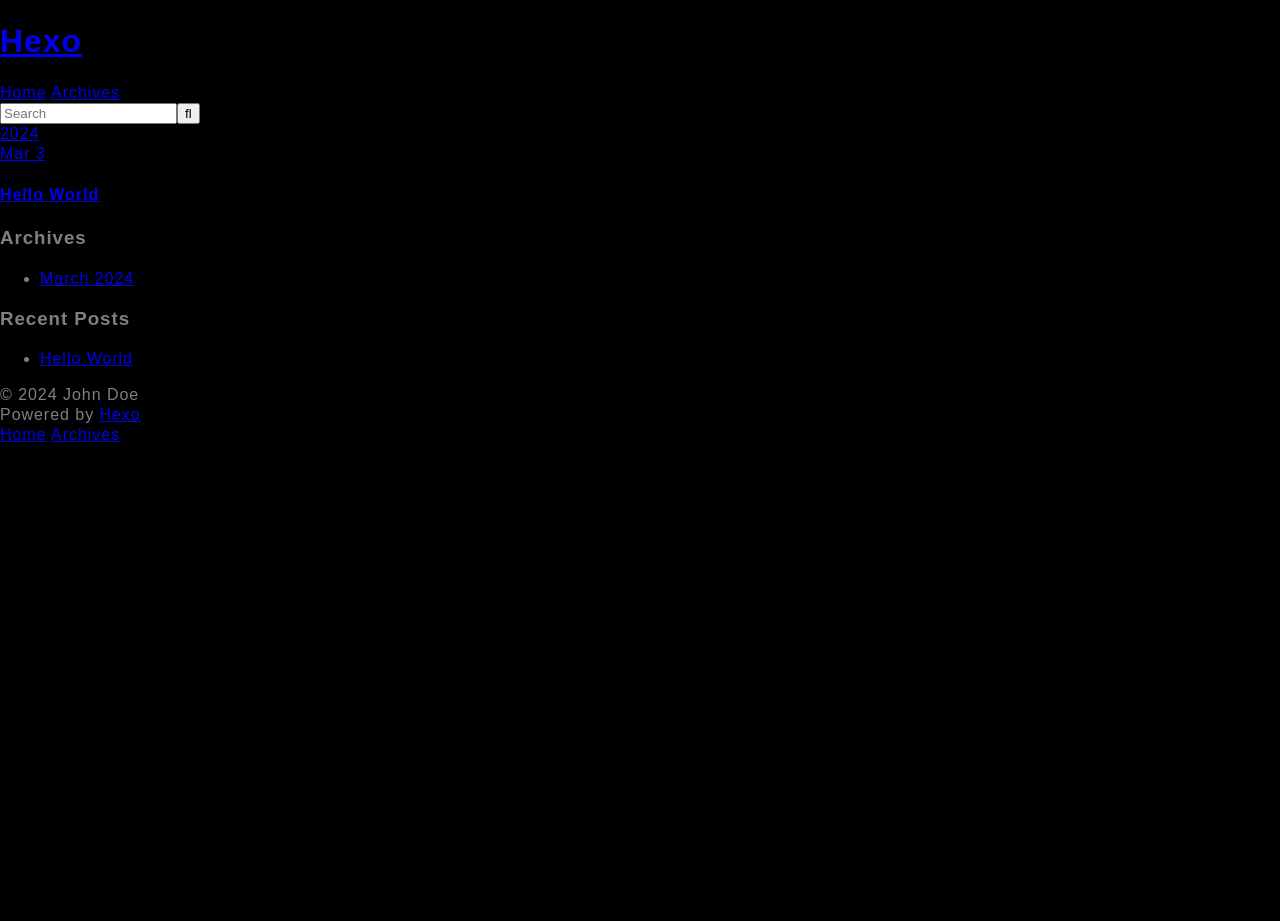
<file: archives/index.html>
<!DOCTYPE html>
<html>
<head>
  <meta charset="utf-8">
  
  
  <title>Archives | Hexo</title>
  <meta name="viewport" content="width=device-width, initial-scale=1, shrink-to-fit=no">
  <meta property="og:type" content="website">
<meta property="og:title" content="Hexo">
<meta property="og:url" content="http://example.com/archives/index.html">
<meta property="og:site_name" content="Hexo">
<meta property="og:locale" content="en_US">
<meta property="article:author" content="John Doe">
<meta name="twitter:card" content="summary">
  
    <link rel="alternate" href="/atom.xml" title="Hexo" type="application/atom+xml">
  
  
    <link rel="shortcut icon" href="/favicon.png">
  
  
  
<link rel="stylesheet" href="/css/style.css">

  
    
<link rel="stylesheet" href="/fancybox/jquery.fancybox.min.css">

  
  
<meta name="generator" content="Hexo 7.1.1"></head>

<body>
  <div id="container">
    <div id="wrap">
      <header id="header">
  <div id="banner"></div>
  <div id="header-outer" class="outer">
    <div id="header-title" class="inner">
      <h1 id="logo-wrap">
        <a href="/" id="logo">Hexo</a>
      </h1>
      
    </div>
    <div id="header-inner" class="inner">
      <nav id="main-nav">
        <a id="main-nav-toggle" class="nav-icon"><span class="fa fa-bars"></span></a>
        
          <a class="main-nav-link" href="/">Home</a>
        
          <a class="main-nav-link" href="/archives">Archives</a>
        
      </nav>
      <nav id="sub-nav">
        
        
          <a class="nav-icon" href="/atom.xml" title="RSS Feed"><span class="fa fa-rss"></span></a>
        
        <a class="nav-icon nav-search-btn" title="Search"><span class="fa fa-search"></span></a>
      </nav>
      <div id="search-form-wrap">
        <form action="//google.com/search" method="get" accept-charset="UTF-8" class="search-form"><input type="search" name="q" class="search-form-input" placeholder="Search"><button type="submit" class="search-form-submit">&#xF002;</button><input type="hidden" name="sitesearch" value="http://example.com"></form>
      </div>
    </div>
  </div>
</header>

      <div class="outer">
        <section id="main">
  
  
    
    
      
      
      <section class="archives-wrap">
        <div class="archive-year-wrap">
          <a href="/archives/2024" class="archive-year">2024</a>
        </div>
        <div class="archives">
    
    <article class="archive-article archive-type-post">
  <div class="archive-article-inner">
    <header class="archive-article-header">
      <a href="/2024/03/03/hello-world/" class="archive-article-date">
  <time class="dt-published" datetime="2024-03-03T11:02:40.279Z" itemprop="datePublished">Mar 3</time>
</a>
      
  
    <h1 itemprop="name">
      <a class="archive-article-title" href="/2024/03/03/hello-world/">Hello World</a>
    </h1>
  

    </header>
  </div>
</article>
  
  
    </div></section>
  


</section>
        
          <aside id="sidebar">
  
    

  
    

  
    
  
    
  <div class="widget-wrap">
    <h3 class="widget-title">Archives</h3>
    <div class="widget">
      <ul class="archive-list"><li class="archive-list-item"><a class="archive-list-link" href="/archives/2024/03/">March 2024</a></li></ul>
    </div>
  </div>


  
    
  <div class="widget-wrap">
    <h3 class="widget-title">Recent Posts</h3>
    <div class="widget">
      <ul>
        
          <li>
            <a href="/2024/03/03/hello-world/">Hello World</a>
          </li>
        
      </ul>
    </div>
  </div>

  
</aside>
        
      </div>
      <footer id="footer">
  
  <div class="outer">
    <div id="footer-info" class="inner">
      
      &copy; 2024 John Doe<br>
      Powered by <a href="https://hexo.io/" target="_blank">Hexo</a>
    </div>
  </div>
</footer>

    </div>
    <nav id="mobile-nav">
  
    <a href="/" class="mobile-nav-link">Home</a>
  
    <a href="/archives" class="mobile-nav-link">Archives</a>
  
</nav>
    


<script src="/js/jquery-3.6.4.min.js"></script>



  
<script src="/fancybox/jquery.fancybox.min.js"></script>




<script src="/js/script.js"></script>





  </div>
</body>
</html>
</file>
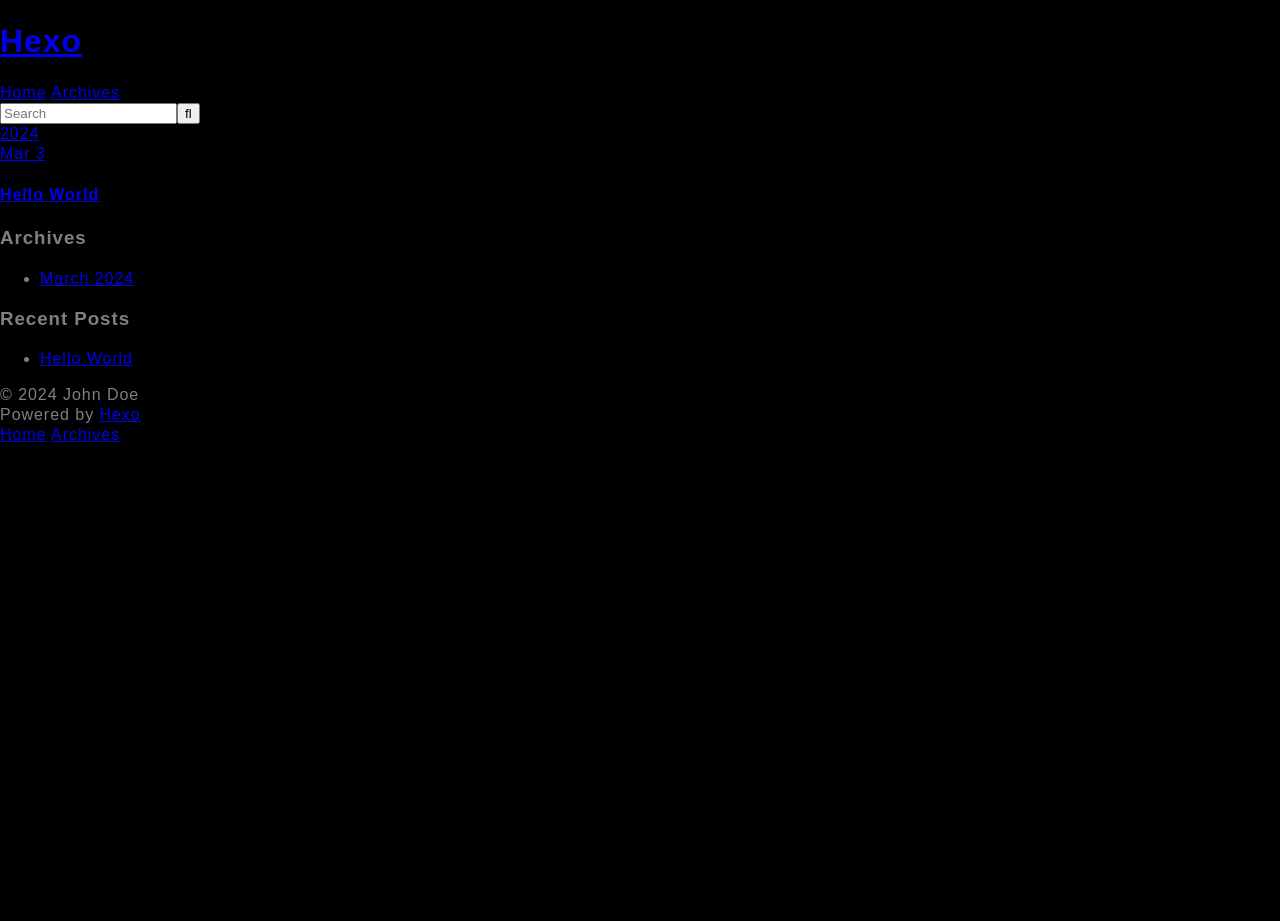
<file: archives/2024/index.html>
<!DOCTYPE html>
<html>
<head>
  <meta charset="utf-8">
  
  
  <title>Archives: 2024 | Hexo</title>
  <meta name="viewport" content="width=device-width, initial-scale=1, shrink-to-fit=no">
  <meta property="og:type" content="website">
<meta property="og:title" content="Hexo">
<meta property="og:url" content="http://example.com/archives/2024/index.html">
<meta property="og:site_name" content="Hexo">
<meta property="og:locale" content="en_US">
<meta property="article:author" content="John Doe">
<meta name="twitter:card" content="summary">
  
    <link rel="alternate" href="/atom.xml" title="Hexo" type="application/atom+xml">
  
  
    <link rel="shortcut icon" href="/favicon.png">
  
  
  
<link rel="stylesheet" href="/css/style.css">

  
    
<link rel="stylesheet" href="/fancybox/jquery.fancybox.min.css">

  
  
<meta name="generator" content="Hexo 7.1.1"></head>

<body>
  <div id="container">
    <div id="wrap">
      <header id="header">
  <div id="banner"></div>
  <div id="header-outer" class="outer">
    <div id="header-title" class="inner">
      <h1 id="logo-wrap">
        <a href="/" id="logo">Hexo</a>
      </h1>
      
    </div>
    <div id="header-inner" class="inner">
      <nav id="main-nav">
        <a id="main-nav-toggle" class="nav-icon"><span class="fa fa-bars"></span></a>
        
          <a class="main-nav-link" href="/">Home</a>
        
          <a class="main-nav-link" href="/archives">Archives</a>
        
      </nav>
      <nav id="sub-nav">
        
        
          <a class="nav-icon" href="/atom.xml" title="RSS Feed"><span class="fa fa-rss"></span></a>
        
        <a class="nav-icon nav-search-btn" title="Search"><span class="fa fa-search"></span></a>
      </nav>
      <div id="search-form-wrap">
        <form action="//google.com/search" method="get" accept-charset="UTF-8" class="search-form"><input type="search" name="q" class="search-form-input" placeholder="Search"><button type="submit" class="search-form-submit">&#xF002;</button><input type="hidden" name="sitesearch" value="http://example.com"></form>
      </div>
    </div>
  </div>
</header>

      <div class="outer">
        <section id="main">
  
  
    
    
      
      
      <section class="archives-wrap">
        <div class="archive-year-wrap">
          <a href="/archives/2024" class="archive-year">2024</a>
        </div>
        <div class="archives">
    
    <article class="archive-article archive-type-post">
  <div class="archive-article-inner">
    <header class="archive-article-header">
      <a href="/2024/03/03/hello-world/" class="archive-article-date">
  <time class="dt-published" datetime="2024-03-03T11:02:40.279Z" itemprop="datePublished">Mar 3</time>
</a>
      
  
    <h1 itemprop="name">
      <a class="archive-article-title" href="/2024/03/03/hello-world/">Hello World</a>
    </h1>
  

    </header>
  </div>
</article>
  
  
    </div></section>
  


</section>
        
          <aside id="sidebar">
  
    

  
    

  
    
  
    
  <div class="widget-wrap">
    <h3 class="widget-title">Archives</h3>
    <div class="widget">
      <ul class="archive-list"><li class="archive-list-item"><a class="archive-list-link" href="/archives/2024/03/">March 2024</a></li></ul>
    </div>
  </div>


  
    
  <div class="widget-wrap">
    <h3 class="widget-title">Recent Posts</h3>
    <div class="widget">
      <ul>
        
          <li>
            <a href="/2024/03/03/hello-world/">Hello World</a>
          </li>
        
      </ul>
    </div>
  </div>

  
</aside>
        
      </div>
      <footer id="footer">
  
  <div class="outer">
    <div id="footer-info" class="inner">
      
      &copy; 2024 John Doe<br>
      Powered by <a href="https://hexo.io/" target="_blank">Hexo</a>
    </div>
  </div>
</footer>

    </div>
    <nav id="mobile-nav">
  
    <a href="/" class="mobile-nav-link">Home</a>
  
    <a href="/archives" class="mobile-nav-link">Archives</a>
  
</nav>
    


<script src="/js/jquery-3.6.4.min.js"></script>



  
<script src="/fancybox/jquery.fancybox.min.js"></script>




<script src="/js/script.js"></script>





  </div>
</body>
</html>
</file>
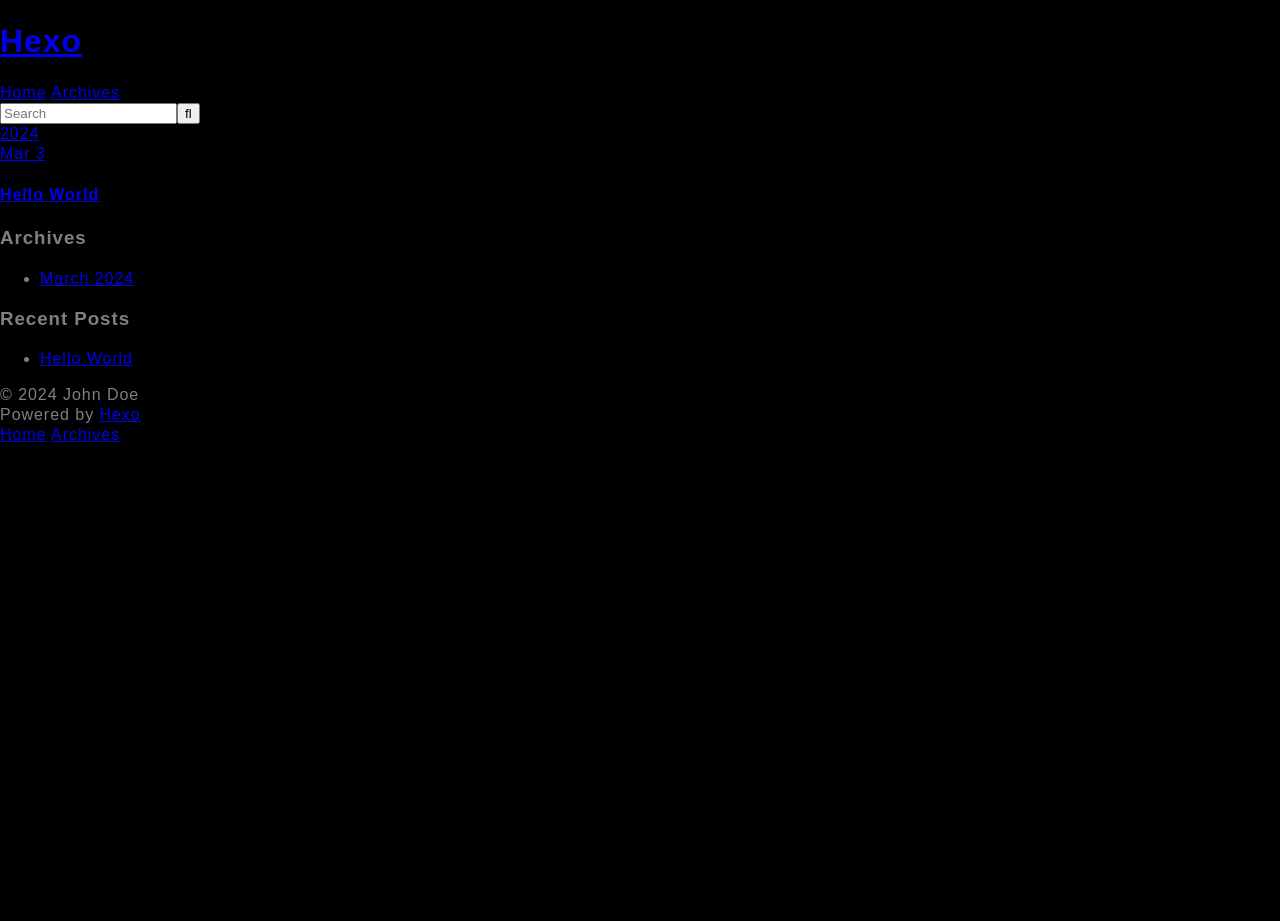
<file: archives/2024/03/index.html>
<!DOCTYPE html>
<html>
<head>
  <meta charset="utf-8">
  
  
  <title>Archives: 2024/3 | Hexo</title>
  <meta name="viewport" content="width=device-width, initial-scale=1, shrink-to-fit=no">
  <meta property="og:type" content="website">
<meta property="og:title" content="Hexo">
<meta property="og:url" content="http://example.com/archives/2024/03/index.html">
<meta property="og:site_name" content="Hexo">
<meta property="og:locale" content="en_US">
<meta property="article:author" content="John Doe">
<meta name="twitter:card" content="summary">
  
    <link rel="alternate" href="/atom.xml" title="Hexo" type="application/atom+xml">
  
  
    <link rel="shortcut icon" href="/favicon.png">
  
  
  
<link rel="stylesheet" href="/css/style.css">

  
    
<link rel="stylesheet" href="/fancybox/jquery.fancybox.min.css">

  
  
<meta name="generator" content="Hexo 7.1.1"></head>

<body>
  <div id="container">
    <div id="wrap">
      <header id="header">
  <div id="banner"></div>
  <div id="header-outer" class="outer">
    <div id="header-title" class="inner">
      <h1 id="logo-wrap">
        <a href="/" id="logo">Hexo</a>
      </h1>
      
    </div>
    <div id="header-inner" class="inner">
      <nav id="main-nav">
        <a id="main-nav-toggle" class="nav-icon"><span class="fa fa-bars"></span></a>
        
          <a class="main-nav-link" href="/">Home</a>
        
          <a class="main-nav-link" href="/archives">Archives</a>
        
      </nav>
      <nav id="sub-nav">
        
        
          <a class="nav-icon" href="/atom.xml" title="RSS Feed"><span class="fa fa-rss"></span></a>
        
        <a class="nav-icon nav-search-btn" title="Search"><span class="fa fa-search"></span></a>
      </nav>
      <div id="search-form-wrap">
        <form action="//google.com/search" method="get" accept-charset="UTF-8" class="search-form"><input type="search" name="q" class="search-form-input" placeholder="Search"><button type="submit" class="search-form-submit">&#xF002;</button><input type="hidden" name="sitesearch" value="http://example.com"></form>
      </div>
    </div>
  </div>
</header>

      <div class="outer">
        <section id="main">
  
  
    
    
      
      
      <section class="archives-wrap">
        <div class="archive-year-wrap">
          <a href="/archives/2024" class="archive-year">2024</a>
        </div>
        <div class="archives">
    
    <article class="archive-article archive-type-post">
  <div class="archive-article-inner">
    <header class="archive-article-header">
      <a href="/2024/03/03/hello-world/" class="archive-article-date">
  <time class="dt-published" datetime="2024-03-03T11:02:40.279Z" itemprop="datePublished">Mar 3</time>
</a>
      
  
    <h1 itemprop="name">
      <a class="archive-article-title" href="/2024/03/03/hello-world/">Hello World</a>
    </h1>
  

    </header>
  </div>
</article>
  
  
    </div></section>
  


</section>
        
          <aside id="sidebar">
  
    

  
    

  
    
  
    
  <div class="widget-wrap">
    <h3 class="widget-title">Archives</h3>
    <div class="widget">
      <ul class="archive-list"><li class="archive-list-item"><a class="archive-list-link" href="/archives/2024/03/">March 2024</a></li></ul>
    </div>
  </div>


  
    
  <div class="widget-wrap">
    <h3 class="widget-title">Recent Posts</h3>
    <div class="widget">
      <ul>
        
          <li>
            <a href="/2024/03/03/hello-world/">Hello World</a>
          </li>
        
      </ul>
    </div>
  </div>

  
</aside>
        
      </div>
      <footer id="footer">
  
  <div class="outer">
    <div id="footer-info" class="inner">
      
      &copy; 2024 John Doe<br>
      Powered by <a href="https://hexo.io/" target="_blank">Hexo</a>
    </div>
  </div>
</footer>

    </div>
    <nav id="mobile-nav">
  
    <a href="/" class="mobile-nav-link">Home</a>
  
    <a href="/archives" class="mobile-nav-link">Archives</a>
  
</nav>
    


<script src="/js/jquery-3.6.4.min.js"></script>



  
<script src="/fancybox/jquery.fancybox.min.js"></script>




<script src="/js/script.js"></script>





  </div>
</body>
</html>
</file>
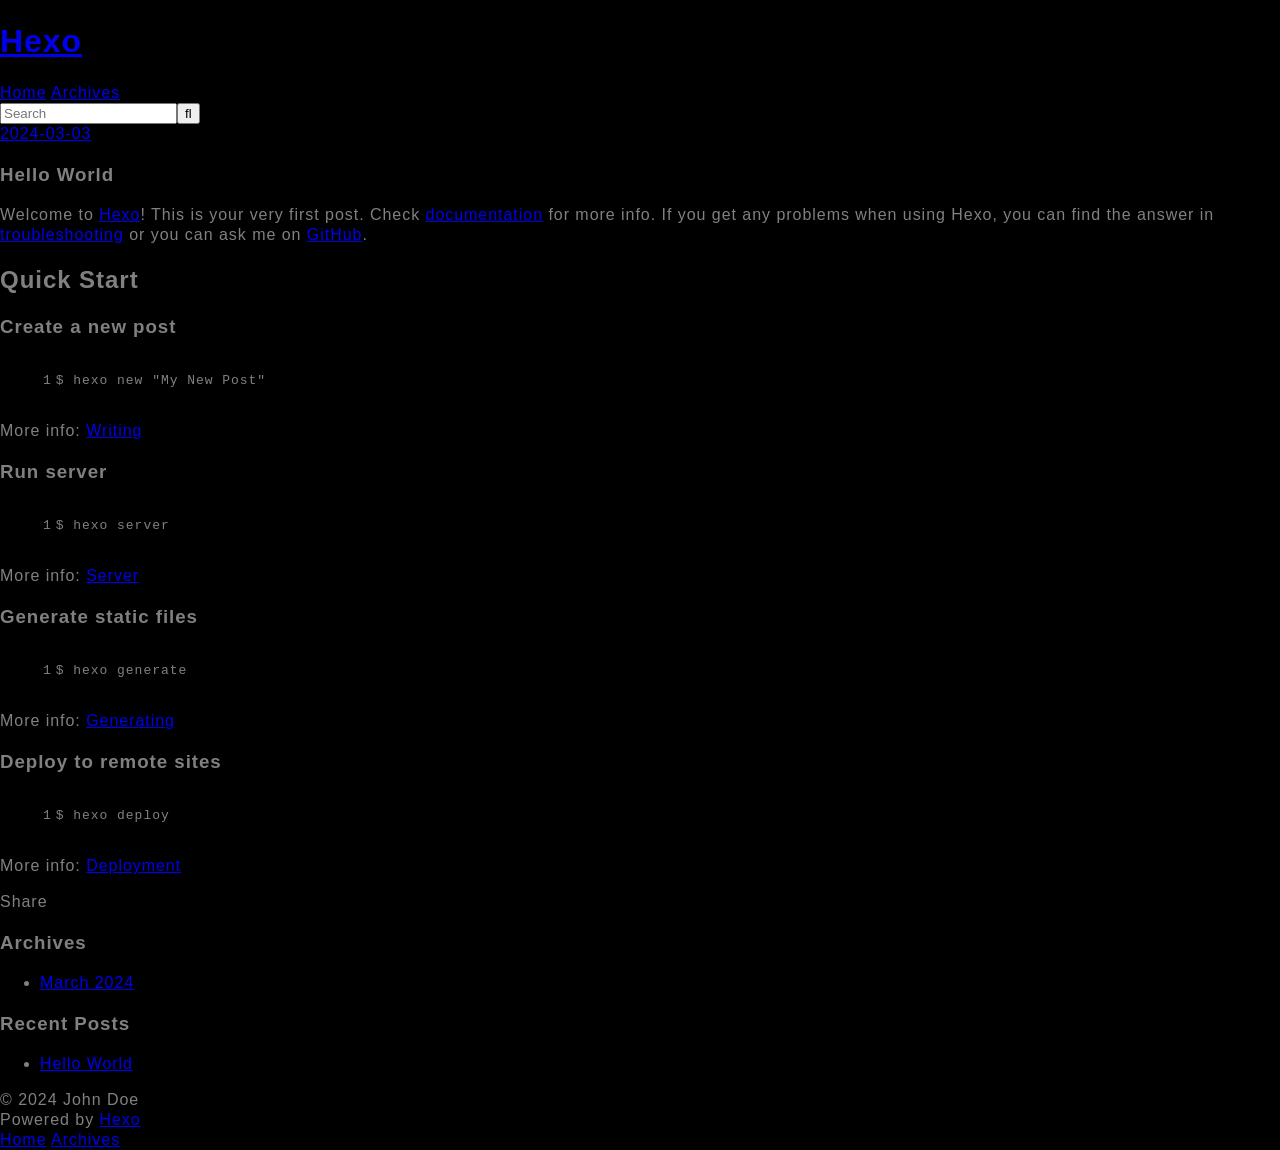
<file: 2024/03/03/hello-world/index.html>
<!DOCTYPE html>
<html>
<head>
  <meta charset="utf-8">
  
  
  <title>Hello World | Hexo</title>
  <meta name="viewport" content="width=device-width, initial-scale=1, shrink-to-fit=no">
  <meta name="description" content="Welcome to Hexo! This is your very first post. Check documentation for more info. If you get any problems when using Hexo, you can find the answer in troubleshooting or you can ask me on GitHub. Quick">
<meta property="og:type" content="article">
<meta property="og:title" content="Hello World">
<meta property="og:url" content="http://example.com/2024/03/03/hello-world/index.html">
<meta property="og:site_name" content="Hexo">
<meta property="og:description" content="Welcome to Hexo! This is your very first post. Check documentation for more info. If you get any problems when using Hexo, you can find the answer in troubleshooting or you can ask me on GitHub. Quick">
<meta property="og:locale" content="en_US">
<meta property="article:published_time" content="2024-03-03T11:02:40.279Z">
<meta property="article:modified_time" content="2024-03-03T11:02:40.279Z">
<meta property="article:author" content="John Doe">
<meta name="twitter:card" content="summary">
  
    <link rel="alternate" href="/atom.xml" title="Hexo" type="application/atom+xml">
  
  
    <link rel="shortcut icon" href="/favicon.png">
  
  
  
<link rel="stylesheet" href="/css/style.css">

  
    
<link rel="stylesheet" href="/fancybox/jquery.fancybox.min.css">

  
  
<meta name="generator" content="Hexo 7.1.1"></head>

<body>
  <div id="container">
    <div id="wrap">
      <header id="header">
  <div id="banner"></div>
  <div id="header-outer" class="outer">
    <div id="header-title" class="inner">
      <h1 id="logo-wrap">
        <a href="/" id="logo">Hexo</a>
      </h1>
      
    </div>
    <div id="header-inner" class="inner">
      <nav id="main-nav">
        <a id="main-nav-toggle" class="nav-icon"><span class="fa fa-bars"></span></a>
        
          <a class="main-nav-link" href="/">Home</a>
        
          <a class="main-nav-link" href="/archives">Archives</a>
        
      </nav>
      <nav id="sub-nav">
        
        
          <a class="nav-icon" href="/atom.xml" title="RSS Feed"><span class="fa fa-rss"></span></a>
        
        <a class="nav-icon nav-search-btn" title="Search"><span class="fa fa-search"></span></a>
      </nav>
      <div id="search-form-wrap">
        <form action="//google.com/search" method="get" accept-charset="UTF-8" class="search-form"><input type="search" name="q" class="search-form-input" placeholder="Search"><button type="submit" class="search-form-submit">&#xF002;</button><input type="hidden" name="sitesearch" value="http://example.com"></form>
      </div>
    </div>
  </div>
</header>

      <div class="outer">
        <section id="main"><article id="post-hello-world" class="h-entry article article-type-post" itemprop="blogPost" itemscope itemtype="https://schema.org/BlogPosting">
  <div class="article-meta">
    <a href="/2024/03/03/hello-world/" class="article-date">
  <time class="dt-published" datetime="2024-03-03T11:02:40.279Z" itemprop="datePublished">2024-03-03</time>
</a>
    
  </div>
  <div class="article-inner">
    
    
      <header class="article-header">
        
  
    <h1 class="p-name article-title" itemprop="headline name">
      Hello World
    </h1>
  

      </header>
    
    <div class="e-content article-entry" itemprop="articleBody">
      
        <p>Welcome to <a target="_blank" rel="noopener" href="https://hexo.io/">Hexo</a>! This is your very first post. Check <a target="_blank" rel="noopener" href="https://hexo.io/docs/">documentation</a> for more info. If you get any problems when using Hexo, you can find the answer in <a target="_blank" rel="noopener" href="https://hexo.io/docs/troubleshooting.html">troubleshooting</a> or you can ask me on <a target="_blank" rel="noopener" href="https://github.com/hexojs/hexo/issues">GitHub</a>.</p>
<h2 id="Quick-Start"><a href="#Quick-Start" class="headerlink" title="Quick Start"></a>Quick Start</h2><h3 id="Create-a-new-post"><a href="#Create-a-new-post" class="headerlink" title="Create a new post"></a>Create a new post</h3><figure class="highlight bash"><table><tr><td class="gutter"><pre><span class="line">1</span><br></pre></td><td class="code"><pre><span class="line">$ hexo new <span class="string">&quot;My New Post&quot;</span></span><br></pre></td></tr></table></figure>

<p>More info: <a target="_blank" rel="noopener" href="https://hexo.io/docs/writing.html">Writing</a></p>
<h3 id="Run-server"><a href="#Run-server" class="headerlink" title="Run server"></a>Run server</h3><figure class="highlight bash"><table><tr><td class="gutter"><pre><span class="line">1</span><br></pre></td><td class="code"><pre><span class="line">$ hexo server</span><br></pre></td></tr></table></figure>

<p>More info: <a target="_blank" rel="noopener" href="https://hexo.io/docs/server.html">Server</a></p>
<h3 id="Generate-static-files"><a href="#Generate-static-files" class="headerlink" title="Generate static files"></a>Generate static files</h3><figure class="highlight bash"><table><tr><td class="gutter"><pre><span class="line">1</span><br></pre></td><td class="code"><pre><span class="line">$ hexo generate</span><br></pre></td></tr></table></figure>

<p>More info: <a target="_blank" rel="noopener" href="https://hexo.io/docs/generating.html">Generating</a></p>
<h3 id="Deploy-to-remote-sites"><a href="#Deploy-to-remote-sites" class="headerlink" title="Deploy to remote sites"></a>Deploy to remote sites</h3><figure class="highlight bash"><table><tr><td class="gutter"><pre><span class="line">1</span><br></pre></td><td class="code"><pre><span class="line">$ hexo deploy</span><br></pre></td></tr></table></figure>

<p>More info: <a target="_blank" rel="noopener" href="https://hexo.io/docs/one-command-deployment.html">Deployment</a></p>

      
    </div>
    <footer class="article-footer">
      <a data-url="http://example.com/2024/03/03/hello-world/" data-id="cltbeo12p0000i4qbedfy8xbd" data-title="Hello World" class="article-share-link"><span class="fa fa-share">Share</span></a>
      
      
      
    </footer>
  </div>
  
    
  
</article>


</section>
        
          <aside id="sidebar">
  
    

  
    

  
    
  
    
  <div class="widget-wrap">
    <h3 class="widget-title">Archives</h3>
    <div class="widget">
      <ul class="archive-list"><li class="archive-list-item"><a class="archive-list-link" href="/archives/2024/03/">March 2024</a></li></ul>
    </div>
  </div>


  
    
  <div class="widget-wrap">
    <h3 class="widget-title">Recent Posts</h3>
    <div class="widget">
      <ul>
        
          <li>
            <a href="/2024/03/03/hello-world/">Hello World</a>
          </li>
        
      </ul>
    </div>
  </div>

  
</aside>
        
      </div>
      <footer id="footer">
  
  <div class="outer">
    <div id="footer-info" class="inner">
      
      &copy; 2024 John Doe<br>
      Powered by <a href="https://hexo.io/" target="_blank">Hexo</a>
    </div>
  </div>
</footer>

    </div>
    <nav id="mobile-nav">
  
    <a href="/" class="mobile-nav-link">Home</a>
  
    <a href="/archives" class="mobile-nav-link">Archives</a>
  
</nav>
    


<script src="/js/jquery-3.6.4.min.js"></script>



  
<script src="/fancybox/jquery.fancybox.min.js"></script>




<script src="/js/script.js"></script>





  </div>
</body>
</html>
</file>
<file: css/style.css>
@font-face {
    font-family: 'WenYue-ShengHuoJiaTi-J';
    src: url('WenYue-ShengHuoJiaTi-J.woff');
    font-weight: normal;
    font-style: normal;
}
@font-face {
    font-family: 'Futura-Medium-6';
    src: url('Futura-Medium-6.woff'); /* IE9 Compat Modes */
    font-weight: normal;
    font-style: normal;
}
* {
  position: relative;
  box-sizing: border-box;
}
html,
body {
  height: 100%;
}

html {
  background-color: #000;
}

body {
  overflow: hidden;
  color: rgba(255, 255, 255, 0.5);
  font-family: "Russo One", arial, sans-serif;
  line-height: 1.25;
  letter-spacing: 0.06em;
  margin: 0;
}

.hide {
  opacity: 0;
  visibility: hidden;
}

.remove {
  display: none !important;
}

.blur {
  filter: blur(12px);
}

.container {
  height: 100%;
  display: flex;
  justify-content: center;
  align-items: center;
}

.loading-init {
  width: 100%;
  align-self: center;
  text-align: center;
  text-transform: uppercase;
}
.loading-init__header {
  font-size: 2.2em;
}
.loading-init__status {
  margin-top: 1em;
  font-size: 0.8em;
  opacity: 0.75;
}

.stage-container {
  overflow: hidden;
  box-sizing: initial;
  border: 1px solid #222;
  margin: -1px;
}
@media (max-width: 840px) {
  .stage-container {
    border: none;
    margin: 0;
  }
}

.canvas-container {
width: 100%;
    height: 100%;
    transition: filter 0.3s;
    /* background-color: rgba(0,5,24,1) !important; */
    background: url(city.png);
    background-position: bottom !important;
    background-size: 60%;
    background-repeat: repeat-x;
}
.canvas-container canvas {
  position: absolute;
  mix-blend-mode: lighten;
  transform: translateZ(0);
}

.controls {
  position: absolute;
  top: 0;
  width: 100%;
  padding-bottom: 50px;
  display: flex;
  justify-content: space-between;
  transition: opacity 0.3s, visibility 0.3s;
}
@media (min-width: 840px) {
  .controls {
    visibility: visible;
  }
  .controls.hide:hover {
    opacity: 1;
  }
}

.menu {
  position: absolute;
  top: 0;
  bottom: 0;
  left: 0;
  right: 0;
  background-color: rgba(0, 0, 0, 0.42);
  transition: opacity 0.3s, visibility 0.3s;
}
.menu__inner-wrap {
  display: flex;
  flex-direction: column;
  justify-content: center;
  align-items: center;
  position: absolute;
  top: 0;
  bottom: 0;
  left: 0;
  right: 0;
  transition: opacity 0.3s;
}
.menu__header {
  margin-top: auto;
  margin-bottom: 8px;
  padding-top: 16px;
  font-size: 2em;
  text-transform: uppercase;
}
.menu__subheader {
  margin-bottom: auto;
  padding-bottom: 12px;
  font-size: 0.86em;
  opacity: 0.8;
}
.menu form {
  width: 100%;
  max-width: 400px;
  padding: 0 10px;
  overflow: auto;
  -webkit-overflow-scrolling: touch;
}
.menu .form-option {
  display: flex;
  align-items: center;
  margin: 16px 0;
  transition: opacity 0.3s;
}
.menu .form-option label {
  display: block;
  width: 50%;
  padding-right: 12px;
  text-align: right;
  text-transform: uppercase;
  -webkit-user-select: none;
     -moz-user-select: none;
      -ms-user-select: none;
          user-select: none;
}
.menu .form-option--select select {
  display: block;
  width: 50%;
  height: 30px;
  font-size: 1rem;
  font-family: "Russo One", arial, sans-serif;
  color: rgba(255, 255, 255, 0.5);
  letter-spacing: 0.06em;
  background-color: transparent;
  border: 1px solid rgba(255, 255, 255, 0.5);
}
.menu .form-option--select select option {
  background-color: black;
}
.menu .form-option--checkbox input {
  display: block;
  width: 26px;
  height: 26px;
  margin: 0;
  opacity: 0.5;
}
@media (max-width: 840px) {
  .menu .form-option select, .menu .form-option input {
    outline: none;
  }
    .moon {
        display: none;
    }
}

.close-menu-btn {
  position: absolute;
  top: 0;
  right: 0;
}

.btn {
  opacity: 0.16;
  width: 50px;
  height: 50px;
  display: flex;
  -webkit-user-select: none;
     -moz-user-select: none;
      -ms-user-select: none;
          user-select: none;
  cursor: default;
  transition: opacity 0.3s;
}
.btn--bright {
  opacity: 0.5;
}
@media (min-width: 840px) {
  .btn:hover {
    opacity: 0.32;
  }
  .btn--bright:hover {
    opacity: 0.75;
  }
}
.btn svg {
  display: block;
  margin: auto;
}

.credits {
  margin-top: auto;
  margin-bottom: 10px;
  padding-top: 6px;
  font-size: 0.8em;
  opacity: 0.75;
}
.credits a {
  color: rgba(255, 255, 255, 0.5);
  text-decoration: none;
}
.credits a:hover, .credits a:active {
  color: rgba(255, 255, 255, 0.75);
  text-decoration: underline;
}

.help-modal {
  display: flex;
  justify-content: center;
  align-items: center;
  position: fixed;
  top: 0;
  bottom: 0;
  left: 0;
  right: 0;
  visibility: hidden;
  transition-property: visibility;
  transition-duration: 0.25s;
}
.help-modal__overlay {
  position: absolute;
  top: 0;
  bottom: 0;
  left: 0;
  right: 0;
  opacity: 0;
  transition-property: opacity;
  transition-timing-function: ease-in;
  transition-duration: 0.25s;
}
.help-modal__dialog {
  display: flex;
  flex-direction: column;
  align-items: center;
  max-width: 400px;
  max-height: calc(100vh - 100px);
  margin: 10px;
  padding: 20px;
  border-radius: 0.3em;
  background-color: rgba(0, 0, 0, 0.4);
  opacity: 0;
  transform: scale(0.9, 0.9);
  transition-property: opacity, transform;
  transition-timing-function: ease-in;
  transition-duration: 0.25s;
}
@media (min-width: 840px) {
  .help-modal__dialog {
    font-size: 1.25rem;
    max-width: 500px;
  }
}
.help-modal__header {
  font-size: 1.75em;
  text-transform: uppercase;
  text-align: center;
}
.help-modal__body {
  overflow-y: auto;
  -webkit-overflow-scrolling: touch;
  margin: 1em 0;
  padding: 1em 0;
  border-top: 1px solid rgba(255, 255, 255, 0.25);
  border-bottom: 1px solid rgba(255, 255, 255, 0.25);
  line-height: 1.5;
  color: rgba(255, 255, 255, 0.75);
}
.help-modal__close-btn {
  flex-shrink: 0;
  outline: none;
  border: none;
  border-radius: 2px;
  padding: 0.25em 0.75em;
  margin-top: 0.36em;
  font-family: "Russo One", arial, sans-serif;
  font-size: 1em;
  color: rgba(255, 255, 255, 0.5);
  text-transform: uppercase;
  letter-spacing: 0.06em;
  background-color: rgba(255, 255, 255, 0.25);
  transition: color 0.3s, background-color 0.3s;
}
.help-modal__close-btn:hover, .help-modal__close-btn:active, .help-modal__close-btn:focus {
  color: #FFF;
  background-color: #09F;
}
.help-modal.active {
  visibility: visible;
  transition-duration: 0.4s;
}
.help-modal.active .help-modal__overlay {
  opacity: 1;
  transition-timing-function: ease-out;
  transition-duration: 0.4s;
}
.help-modal.active .help-modal__dialog {
  opacity: 1;
  transform: scale(1, 1);
  transition-timing-function: ease-out;
  transition-duration: 0.4s;
}
.heimen {
    position: absolute;
    left: 0;
    top: 60px;
    z-index: 1;
    line-height: 28px;
    color: #fff;
    font-family: Futura-Medium-6,WenYue-ShengHuoJiaTi-J;
}
.heimen a {
    color: #fff;
    margin-right: 20px;
    text-decoration: none;
}
.moon {
    position: absolute;
    top: 90px;
    right: 90px;
}
.moon img {
    width: 100px;
}
</file>
